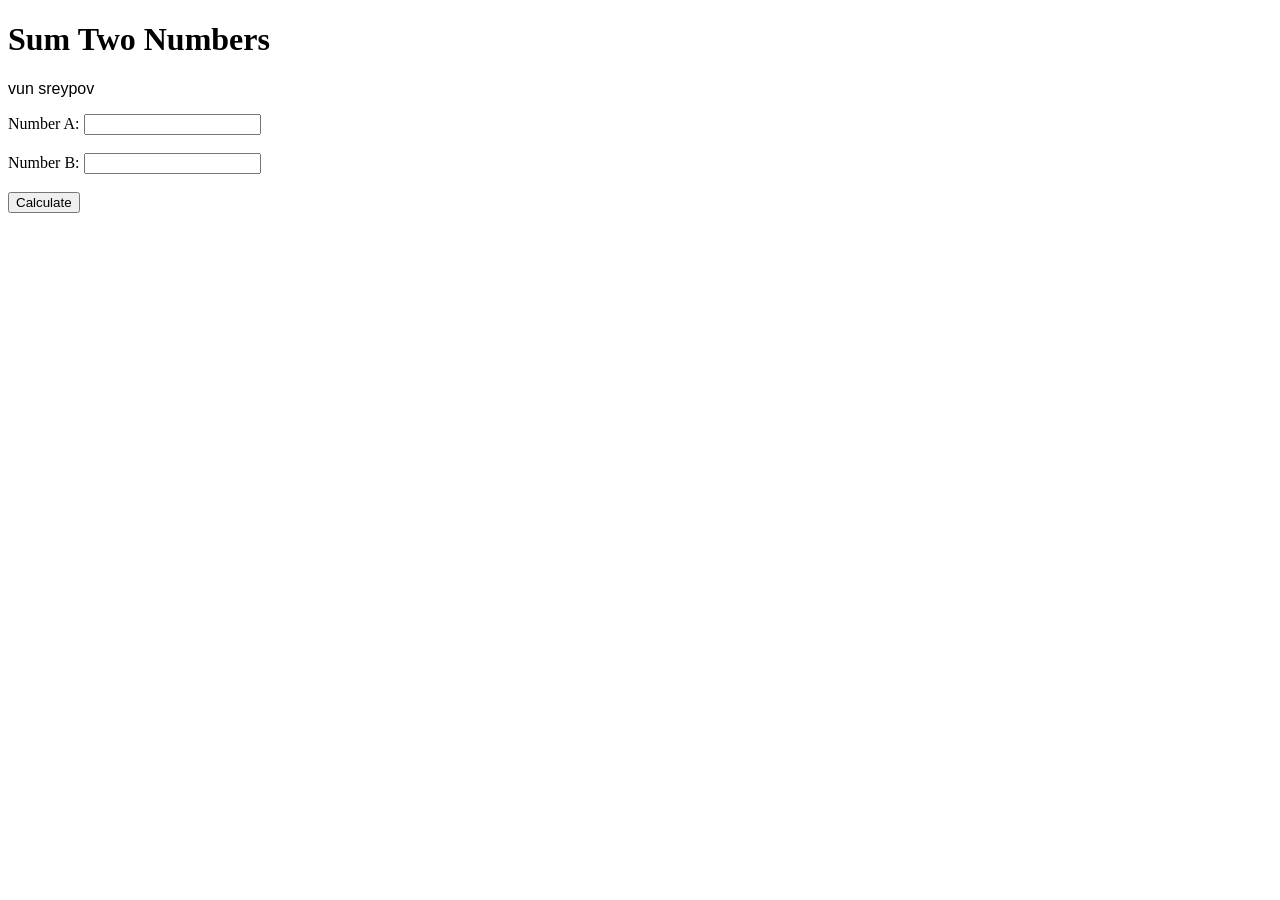
<file: idex3.html>
<!DOCTYPE html>
<html xmlns:th="http://www.thymeleaf.org">

<head>
    <title>Sum Numbers</title>
</head>

<body>

    <h1>Sum Two Numbers</h1>
    <p style="font-family: 'Franklin Gothic Medium', 'Arial Narrow', Arial, sans-serif;" class="Username"> vun sreypov</p>
    <form action="/calculate" method="post">
        Number A: <input type="number" name="a" required><br><br> Number B: <input type="number" name="b" required><br><br>
        <button type="submit">Calculate</button>
    </form>
</body>

</html>
</file>
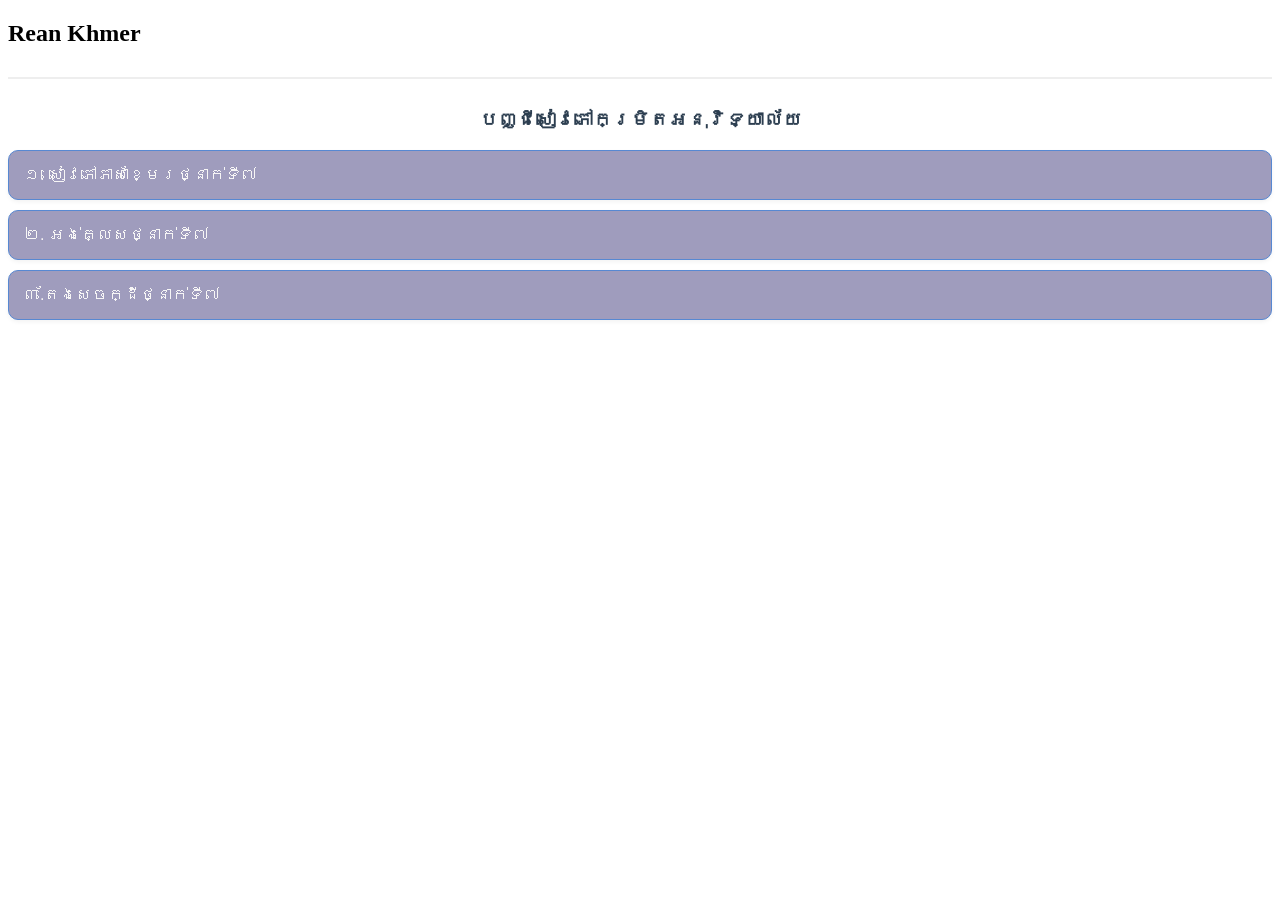
<file: item.html>
<!DOCTYPE html>
<html lang="km">

<head>
    <meta charset="UTF-8">
    <meta name="viewport" content="width=device-width, initial-scale=1.0">
    <title>Rean Khmer</title>
    <link rel="stylesheet" href="./item.css">

</head>

<body>

    <div class=" container ">
        <div class="logo ">
            <!-- <img src="./img/photo_2026-02-28_15-25-41.jpg " alt="logo "> -->
        </div>

        <h2>Rean Khmer</h2>


    </div>

    <hr style="margin: 30px 0; border: 0; border-top: 2px solid #eee; ">

    <div class="book-list-container ">
        <h3>បញ្ជីសៀវភៅកម្រិតអនុវិទ្យាល័យ</h3>
        <ul class="book-list ">
            <li><a href="img/ថ្នាក់ទី៧.pdf" target="_blank ">១. សៀវភៅភាសាខ្មែរថ្នាក់ទី៧</a></li>
            <li><a href="img/អង់គ្លេសថ្នាក់ទី៧.pdf " target="_blank ">២. អង់គ្លេសថ្នាក់ទី៧ </a></li>
            <li><a href="img/តែងសេចក្ដី.pdf" target="_blank ">៣.តែងសេចក្ដីថ្នាក់ទី៧ </a></li>

        </ul>
    </div>
    </div>

    <script src="./Rean.js "></script>
</body>

</html>
</file>
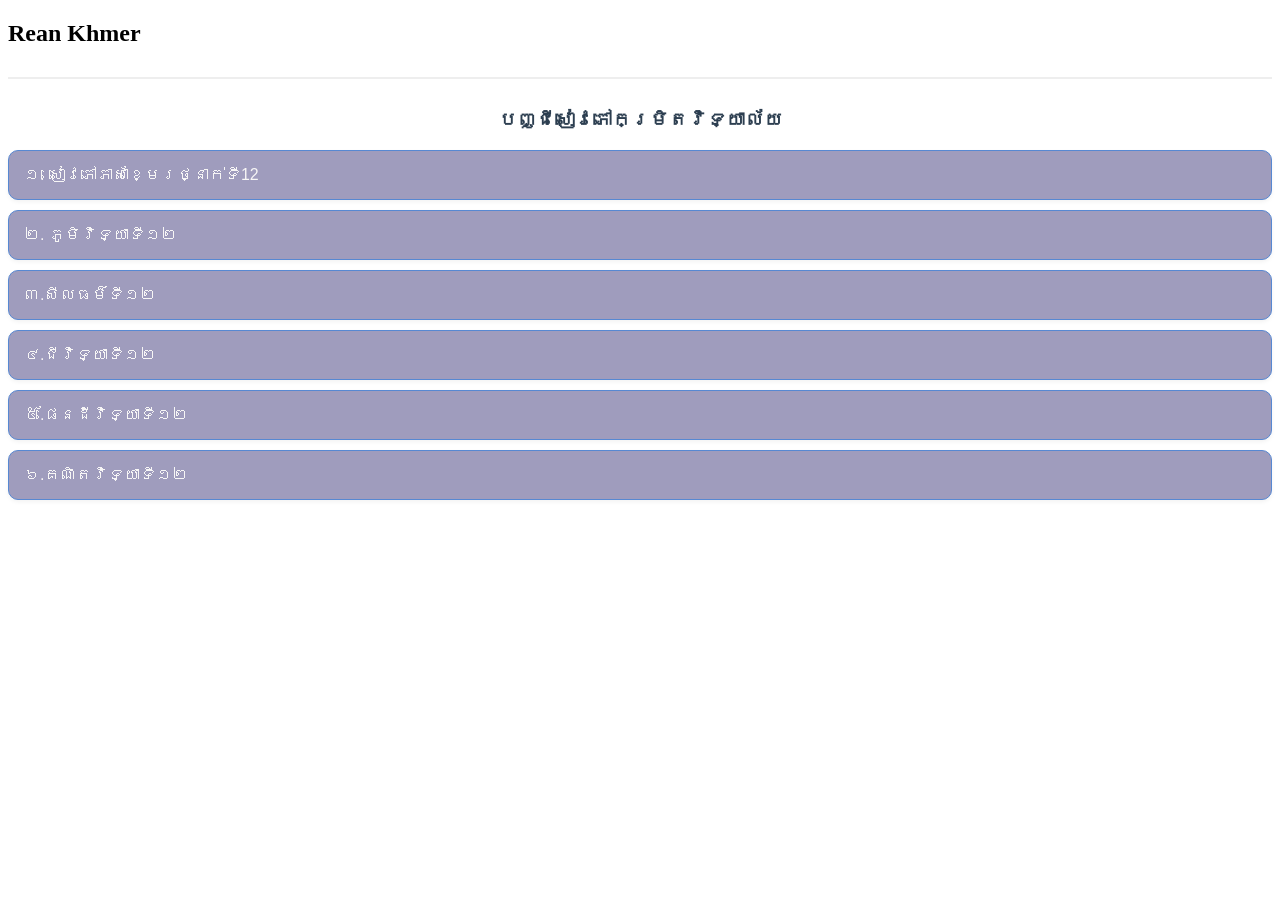
<file: item2.html>
<!DOCTYPE html>
<html lang="km">

<head>
    <meta charset="UTF-8">
    <meta name="viewport" content="width=device-width, initial-scale=1.0">
    <title>Rean Khmer</title>
    <link rel="stylesheet" href="./item.css">

</head>

<body>

    <div class=" container ">
        <div class="logo ">
            <!-- <img src="./img/photo_2026-02-28_15-25-41.jpg " alt="logo "> -->
        </div>

        <h2>Rean Khmer</h2>


    </div>

    <hr style="margin: 30px 0; border: 0; border-top: 2px solid #eee; ">

    <div class="book-list-container ">
        <h3>បញ្ជីសៀវភៅកម្រិតវិទ្យាល័យ</h3>
        <ul class="book-list ">
            <li><a href="img/អក្សសាស្រ្ដខ្មែរទី១២.pdf" target="_blank ">១. សៀវភៅភាសាខ្មែរថ្នាក់ទី12</a></li>
            <li><a href="img/ភូមិវិទ្យាទី១២.pdf" target="_blank ">២. ភូមិវិទ្យាទី១២ </a></li>
            <li><a href="img/សីលធម៏ទី១២.pdf" target="_blank ">៣.សីលធម៏ទី១២ </a></li>
            <li><a href="img/ជីវិទ្យាទី១២.pdf" target="_blank ">៤.ជីវិទ្យាទី១២ </a></li>
            <li><a href="img/ផែនដីវិទ្យាទី១២.pdf" target="_blank ">៥.ផែនដីវិទ្យាទី១២</a></li>
            <li><a href="img/គណិតវិទ្យាទី១២.pdf" target="_blank ">៦.គណិតវិទ្យាទី១២ </a></li>

        </ul>
    </div>
    </div>

    <script src="./Rean.js "></script>
</body>

</html>
</file>
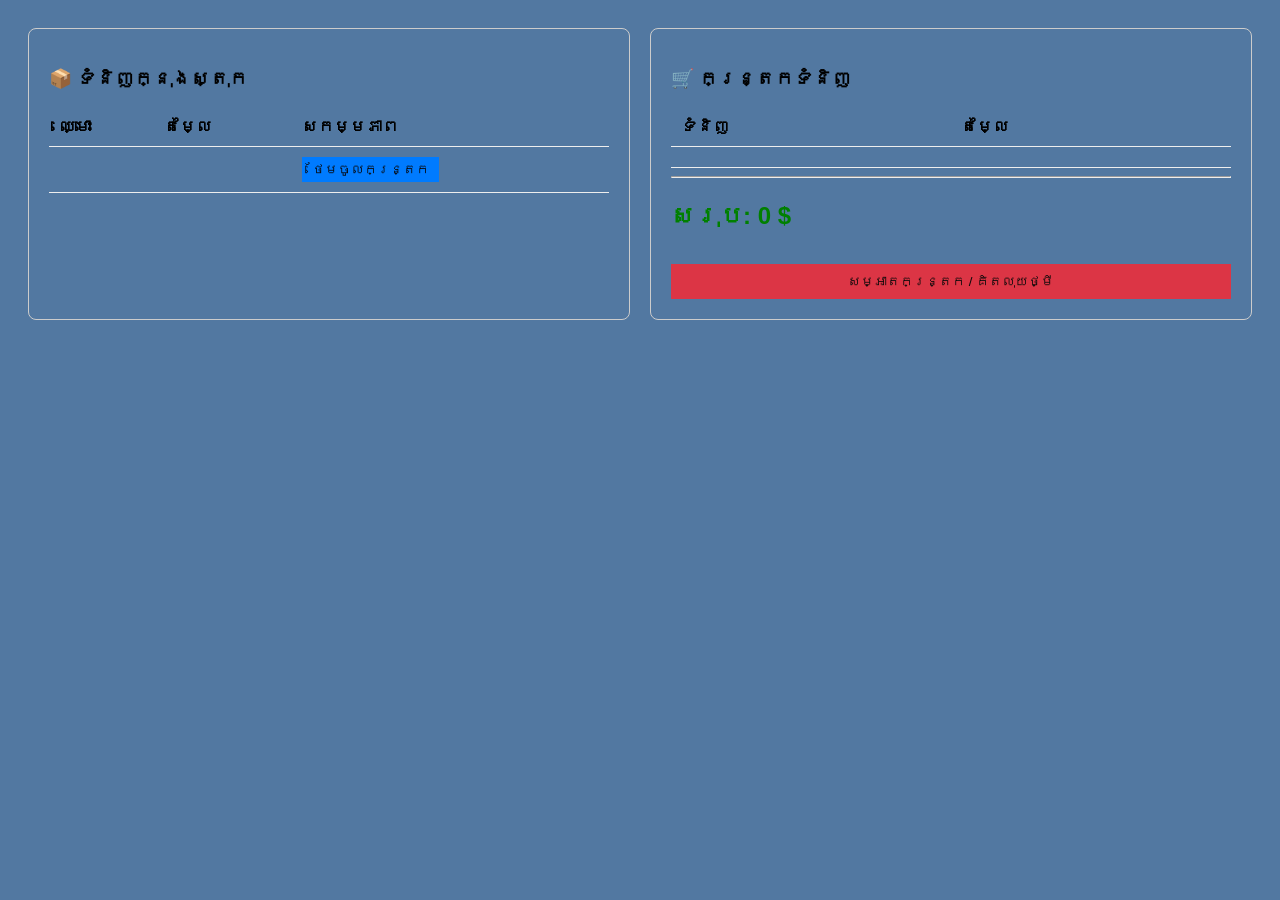
<file: jy.html>
<!DOCTYPE html>
<html xmlns:th="http://www.thymeleaf.org">
<link rel="stylesheet" href="./jjj.css">

<head>
    <title>Simple POS System</title>

</head>

<body>

    <div class="section">
        <h3>📦 ទំនិញក្នុងស្តុក</h3>
        <table>
            <tr>
                <th>ឈ្មោះ</th>
                <th>តម្លៃ</th>
                <th>សកម្មភាព</th>
            </tr>
            <tr th:each="p : ${inventory}">
                <td th:text="${p.name}"></td>
                <td th:text="${p.price} + ' $'"></td>
                <td>
                    <form th:action="@{/add-to-cart}" method="post">
                        <input type="hidden" name="productId" th:value="${p.id}" />
                        <button type="submit" class="btn-add">ថែមចូលកន្ត្រក</button>
                    </form>
                </td>
            </tr>
        </table>
    </div>

    <div class="section">
        <h3>🛒 កន្ត្រកទំនិញ</h3>
        <table>
            <tr>
                <th>ទំនិញ</th>
                <th>តម្លៃ</th>
            </tr>
            <tr th:each="item : ${cart}">
                <td th:text="${item.name}"></td>
                <td th:text="${item.price} + ' $'"></td>
            </tr>
        </table>
        <hr>
        <p class="total">សរុប: <span th:text="${total} + ' $'">0 $</span></p>
        <a href="/clear"><button class="btn-clear">សម្អាតកន្ត្រក / គិតលុយថ្មី</button></a>
    </div>
</body>

</html>
</file>
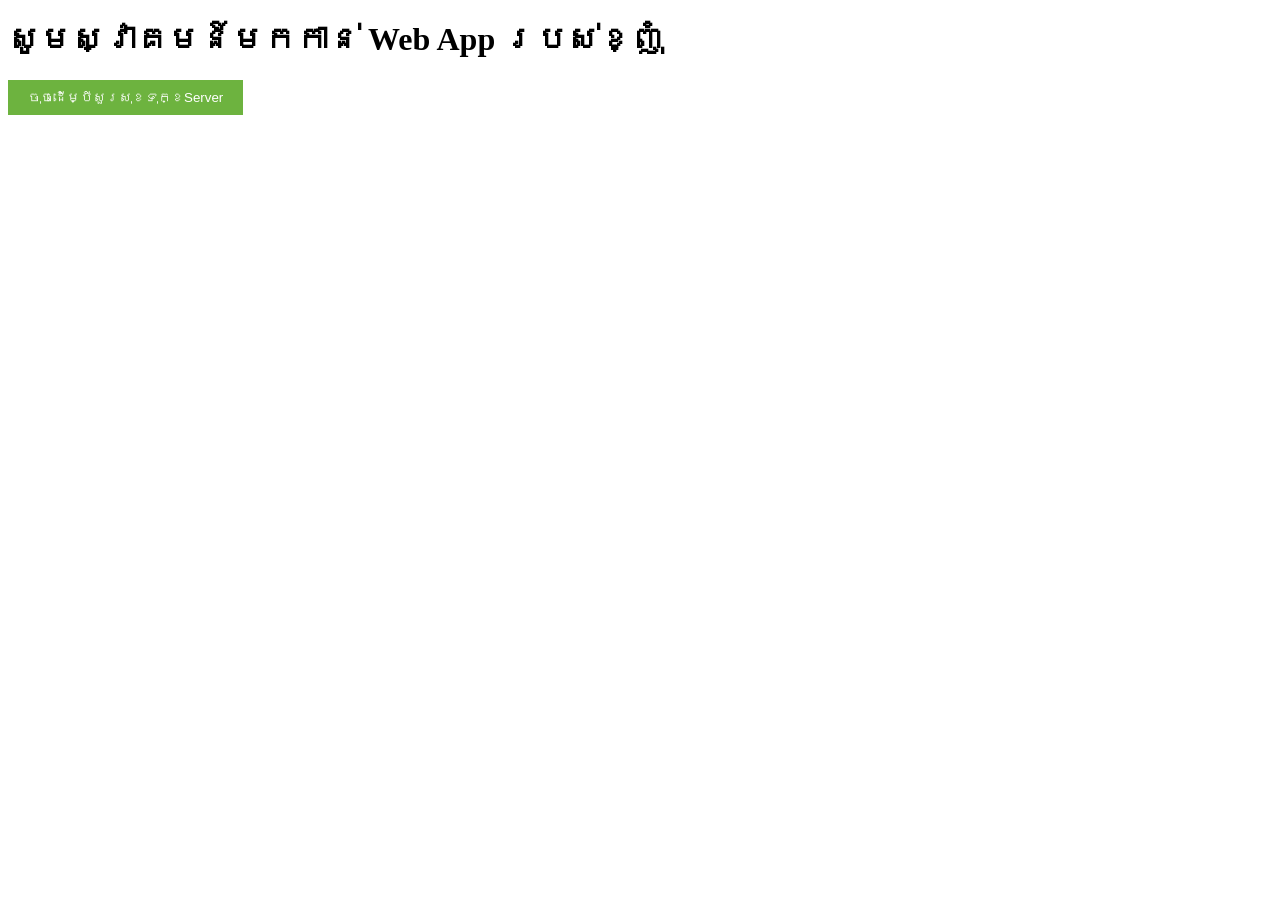
<file: kk.html>
<!DOCTYPE html>
<html>

<head>
    <title>Spring Boot Web App</title>
    <link rel="stylesheet" href="./kk.css">
</head>

<body>
    <h1 id="title">សូមស្វាគមន៍មកកាន់ Web App របស់ខ្ញុំ</h1>
    <button class="btn" onclick="fetchMessage()">ចុចដើម្បីសួរសុខទុក្ខServer</button>
</body>
<link rel="stylesheet" href="./kk.js">

</html>
</file>
<file: item.css>
.body {
    font-family: 'Khmer OS Battambang', sans-serif;
    background-color: #5c73c6;
}

. .book-list-container {
    margin: 20px auto;
    max-width: 450px;
    text-align: left;
}

.book-list {
    list-style: none;
    padding: 0;
}

.book-list li {
    margin-bottom: 10px;
}

.book-list a {
    display: block;
    background-color: #9f9cbd;
    color: #f7f6f6;
    text-decoration: none;
    padding: 15px;
    border-radius: 10px;
    border: 1px solid #5788d2;
    box-shadow: 0 2px 4px rgba(0, 0, 0, 0.05);
    transition: all 0.3s ease;
    font-size: 16px;
    font-family: 'Khmer OS Battambang', sans-serif;
}

.book-list a:hover {
    background-color: #f1f1f1;
    color: rgb(162, 161, 187);
    transform: translateX(10px);
    border-color: #3498db;
}

h3 {
    text-align: center;
    color: #2c3e50;
    margin-top: 30px;
}
</file>
<file: jjj.css>
body {
    font-family: 'Segoe UI', Tahoma, Geneva, Verdana, sans-serif;
    display: flex;
    gap: 20px;
    padding: 20px;
    background-color: #5278a1;
}

.section {
    border: 1px solid #ccc;
    padding: 20px;
    border-radius: 8px;
    width: 50%;
}

table {
    width: 100%;
    border-collapse: collapse;
}

th,
td {
    border-bottom: 1px solid #eee;
    padding: 10px;
    text-align: left;
}

.btn-add {
    background: #007bff;
    color: rgb(8, 7, 7);
    border: none;
    padding: 5px 10px;
    cursor: pointer;
}

.btn-clear {
    background: #dc3545;
    color: rgb(10, 9, 9);
    border: none;
    padding: 10px;
    width: 100%;
    margin-top: 10px;
}

.total {
    font-size: 1.5em;
    color: green;
    font-weight: bold;
}

.hr {
    color: black;
}
</file>
<file: kk.css>
<style>body {
    font-family: sans-serif;
    text-align: center;
    margin-top: 50px;
}

.btn {
    padding: 10px 20px;
    background: #6db33f;
    color: white;
    border: none;
    cursor: pointer;
}

</style>
</file>
